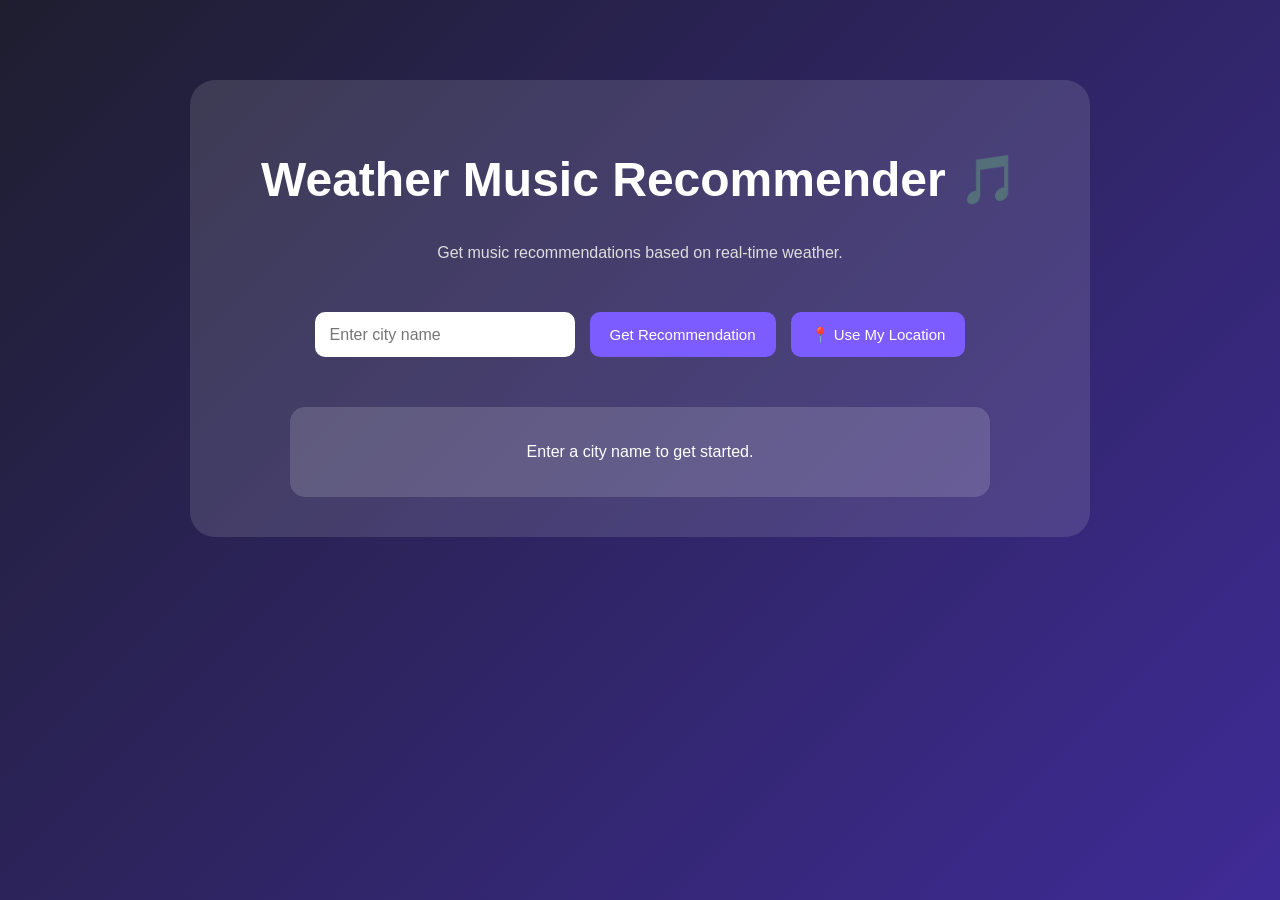
<file: index.html>
<!DOCTYPE html>
<html lang="en">
<head>
  <meta charset="UTF-8">
  <meta name="viewport" content="width=device-width, initial-scale=1.0">
  <title>Weather Music Recommender</title>
  <link rel="stylesheet" href="style.css">
</head>
<body>

  <div class="app-container">
    <h1>Weather Music Recommender 🎵</h1>
    
    <p class="subtitle">Get music recommendations based on real-time weather.</p>

    <div class="search-box">
      <input type="text" id="cityInput" placeholder="Enter city name">
      <button onclick="getRecommendationButton()">Get Recommendation</button>
       <button onclick="getCurrentLocation()">
        📍 Use My Location
      </button>
    </div>

    <div id="result" class="result-card">
      <p>Enter a city name to get started.</p>
    </div>
  </div>

  <script src="script.js"></script>
</body>
</html>
</file>
<file: style.css>
body {
  margin: 0;
  font-family: Arial, sans-serif;
  background: linear-gradient(135deg, #1e1e2f, #3f2b96);
  color: white;
  min-height: 100vh;
  display: flex;
  justify-content: center;
  align-items: flex-start;
}

.app-container{
  width: 90%;
  max-width: 900px;
  margin: 80px auto;
  padding: 40px;
  border-radius: 25px;
  background: rgba(255, 255, 255, 0.12);
  display: flex;
  flex-direction: column;
  align-items: center;
  text-align: center;
}

h1 {
    color: white;
    text-align: center;
    margin-bottom: 20px;
    font-size: 3rem;
}

.subtitle {
  color: #ddd;
  margin-bottom: 25px;
}

.search-box {
  display: flex;
  justify-content: center;
  align-items: center;
  gap: 15px;
  margin: 25px 0;
  flex-wrap: wrap;
}
.search-box button {
  height: 45px;
  padding: 0 20px;
  border: none;
  border-radius: 10px;
  background: #7c5cff;
  color: white;
  font-size: 15px;
  cursor: pointer;
}

#cityInput {
  width: 260px;
  height: 45px;
  padding: 0 15px;
  border: none;
  border-radius: 10px;
  font-size: 16px;
  outline: none;
}


.search-box button:hover {
  background: #5f45d6;
}

.result-card {
  background: rgba(255, 255, 255, 0.15);
  padding: 20px;
  border-radius: 15px;
  min-height: 80px;
  width: 100%;
  max-width: 600px;
  margin-top: 25px;

}
.playlist-buttons {
  margin-top: 18px;
  display: flex;
  gap: 12px;
  justify-content: center;
  flex-wrap: wrap;
}

.playlist-buttons a {
  text-decoration: none;
  color: white;
  background: #7c5cff;
  padding: 10px 14px;
  border-radius: 8px;
  font-size: 14px;
  transition: 0.3s;
}

.playlist-buttons a:hover {
  background: #5f45d6;
  transform: scale(1.05);
}

.weather-icon {
  width: 70px;
  height: 50px;
  margin: 5px auto;
  display: block;
}
.save-btn {
  margin-top: 15px;
  padding: 10px 14px;
  border: none;
  border-radius: 8px;
  background: #ffcc70;
  color: #222;
  cursor: pointer;
  font-weight: bold;
}

.save-btn:hover {
  background: #ffb347;
  transform: scale(1.05);
}
.remove-btn {
  margin-top: 10px;
  padding: 10px 14px;
  border: none;
  border-radius: 8px;
  background: #ff6b6b;
  color: white;
  cursor: pointer;
}

.remove-btn:hover {
  background: #e74c3c;
}
.weather-card,
.music-card,
.action-card {
    background: rgba(255,255,255,0.15);
    backdrop-filter: blur(10px);
    border-radius: 18px;
    padding: 20px;
    margin-top: 20px;
    color: white;
    min-height: 220px;
    width: 100%;
    box-sizing: border-box;
}

.weather-header {
    display: flex;
    justify-content: space-between;
    align-items: center;
}

.weather-desc {
    text-transform: capitalize;
}

.tags {
    margin-top: 15px;
}

.tags span {
    display: inline-block;
    background: rgba(255,255,255,0.2);
    padding: 8px 12px;
    border-radius: 20px;
    margin: 5px;
    font-size: 14px;
}

.weather-icon {
    width: 100px;
    height: 100px;
    display: block;
    margin: auto;
}

.playlist-buttons {
    margin-top: 15px;
    display: flex;
    gap: 10px;
    justify-content: center;
}

.playlist-buttons a {
    text-decoration: none;
    background: #7c5cff;
    color: white;
    padding: 10px 15px;
    border-radius: 10px;
}

.playlist-buttons a:hover {
    transform: scale(1.05);
}

.save-btn {
    margin-top: 15px;
    width: 100%;
}
* {
    box-sizing: border-box;
}
#result {
  width: 100%;
  max-width: 700px;
  margin-top: 25px;
}
</file>
<file: weather-music-recommender/style.css>
body {
  margin: 0;
  font-family: Arial, sans-serif;
  background: linear-gradient(135deg, #1e1e2f, #3f2b96);
  color: white;
  min-height: 100vh;
  display: flex;
  justify-content: center;
  align-items: flex-start;
}

.app-container{
  width: 90%;
  max-width: 900px;
  margin: 80px auto;
  padding: 40px;
  border-radius: 25px;
  background: rgba(255, 255, 255, 0.12);
  display: flex;
  flex-direction: column;
  align-items: center;
  text-align: center;
}

h1 {
    color: white;
    text-align: center;
    margin-bottom: 20px;
    font-size: 3rem;
}

.subtitle {
  color: #ddd;
  margin-bottom: 25px;
}

.search-box {
  display: flex;
  justify-content: center;
  align-items: center;
  gap: 15px;
  margin: 25px 0;
  flex-wrap: wrap;
}
.search-box button {
  height: 45px;
  padding: 0 20px;
  border: none;
  border-radius: 10px;
  background: #7c5cff;
  color: white;
  font-size: 15px;
  cursor: pointer;
}

#cityInput {
  width: 260px;
  height: 45px;
  padding: 0 15px;
  border: none;
  border-radius: 10px;
  font-size: 16px;
  outline: none;
}


.search-box button:hover {
  background: #5f45d6;
}

.result-card {
  background: rgba(255, 255, 255, 0.15);
  padding: 20px;
  border-radius: 15px;
  min-height: 80px;
  width: 100%;
  max-width: 600px;
  margin-top: 25px;

}
.playlist-buttons {
  margin-top: 18px;
  display: flex;
  gap: 12px;
  justify-content: center;
  flex-wrap: wrap;
}

.playlist-buttons a {
  text-decoration: none;
  color: white;
  background: #7c5cff;
  padding: 10px 14px;
  border-radius: 8px;
  font-size: 14px;
  transition: 0.3s;
}

.playlist-buttons a:hover {
  background: #5f45d6;
  transform: scale(1.05);
}

.weather-icon {
  width: 70px;
  height: 50px;
  margin: 5px auto;
  display: block;
}
.save-btn {
  margin-top: 15px;
  padding: 10px 14px;
  border: none;
  border-radius: 8px;
  background: #ffcc70;
  color: #222;
  cursor: pointer;
  font-weight: bold;
}

.save-btn:hover {
  background: #ffb347;
  transform: scale(1.05);
}
.remove-btn {
  margin-top: 10px;
  padding: 10px 14px;
  border: none;
  border-radius: 8px;
  background: #ff6b6b;
  color: white;
  cursor: pointer;
}

.remove-btn:hover {
  background: #e74c3c;
}
.weather-card,
.music-card,
.action-card {
    background: rgba(255,255,255,0.15);
    backdrop-filter: blur(10px);
    border-radius: 18px;
    padding: 20px;
    margin-top: 20px;
    color: white;
    min-height: 220px;
    width: 100%;
    box-sizing: border-box;
}

.weather-header {
    display: flex;
    justify-content: space-between;
    align-items: center;
}

.weather-desc {
    text-transform: capitalize;
}

.tags {
    margin-top: 15px;
}

.tags span {
    display: inline-block;
    background: rgba(255,255,255,0.2);
    padding: 8px 12px;
    border-radius: 20px;
    margin: 5px;
    font-size: 14px;
}

.weather-icon {
    width: 100px;
    height: 100px;
    display: block;
    margin: auto;
}

.playlist-buttons {
    margin-top: 15px;
    display: flex;
    gap: 10px;
    justify-content: center;
}

.playlist-buttons a {
    text-decoration: none;
    background: #7c5cff;
    color: white;
    padding: 10px 15px;
    border-radius: 10px;
}

.playlist-buttons a:hover {
    transform: scale(1.05);
}

.save-btn {
    margin-top: 15px;
    width: 100%;
}
* {
    box-sizing: border-box;
}
#result {
  width: 100%;
  max-width: 700px;
  margin-top: 25px;
}
</file>
